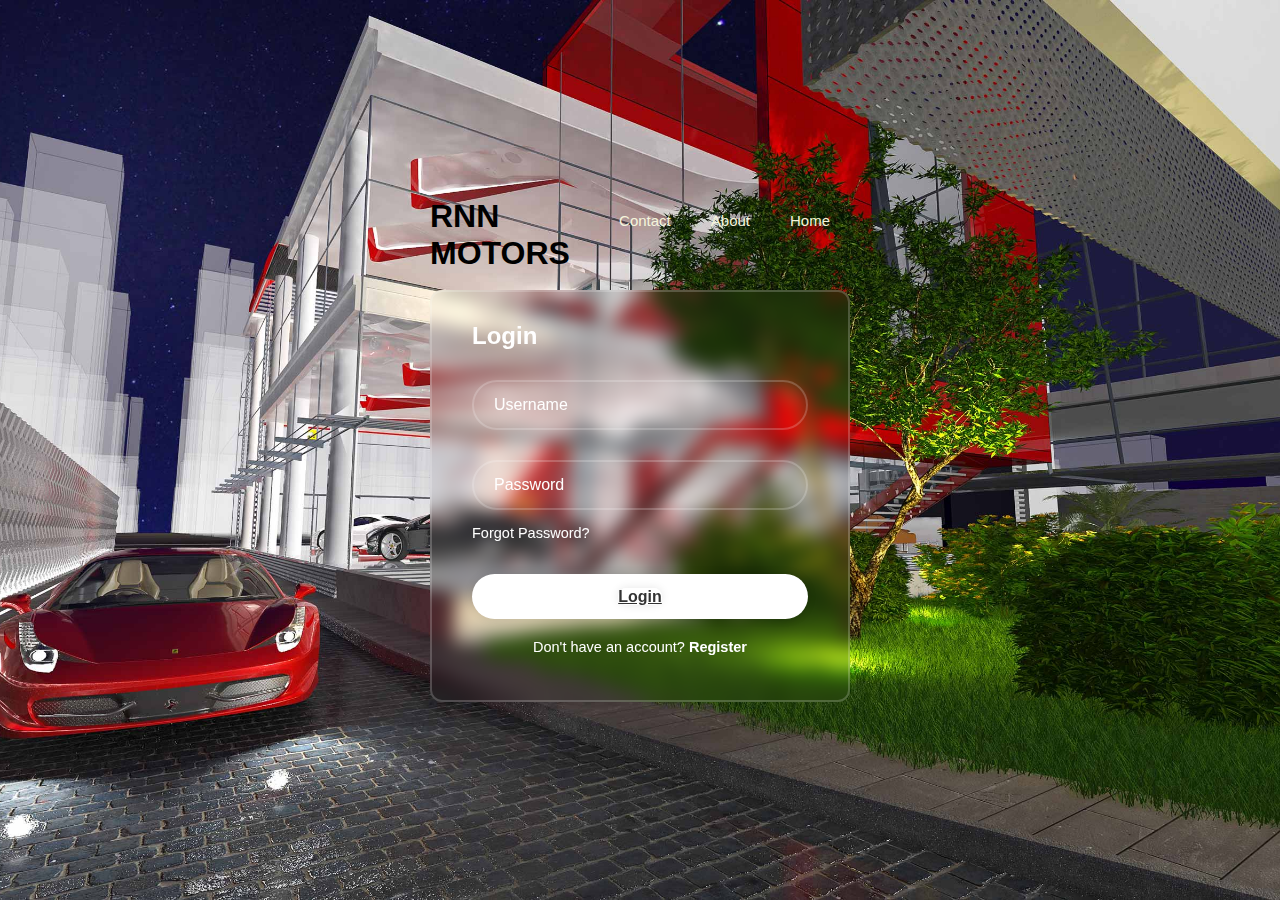
<file: index.html>
<!DOCTYPE html>
<html lang="en">
<head>
    <meta charset="UTF-8">
    <meta name="viewport" content="width=device-width, initial-scale=1.0">
    <title>Home page</title>
    <link rel="icon" type="image/x-icon" href="icons8-car-48.png">
    <link rel="stylesheet" type="text/css" href="style.css">
    <link href='https://unpkg.com/boxicons@2.1.4/css/boxicons.min.css' rel='stylesheet'>
        <div>
            <aside class="navbar">
                <a class='active' href='index.html'>Home</a>
                <a href='about.html'>About</a>
                <a href='contact.html'>Contact</a>
            </aside>
    </head>
    <body>
        <h1>RNN MOTORS</h1>
    <br>

   <div class="wrapper">
    <h2>Login</h2>
    <form action="">
    
<div class ="input-box">
    <input type="text" placeholder="Username" required>
    <box-icon type='solid' name='user'></box-icon>
</div>
<div class ="input-box">
    <input type="text" placeholder="Password" required>
    <box-icon type='solid' name='lock-alt'></box-icon>
</div>
<div class="remember-forgot">
<a href="#">Forgot Password?</a>
</div>
<br>
<button type="submit" class="btn"><a href="carspage.html" class="btn">Login</a></button>
<div>

</div>
<div class="register-link">
    <p>Don't have an account? <a href="#">Register</a></p>
</div>

 </form>
   </div>

</body>
</html>
</file>
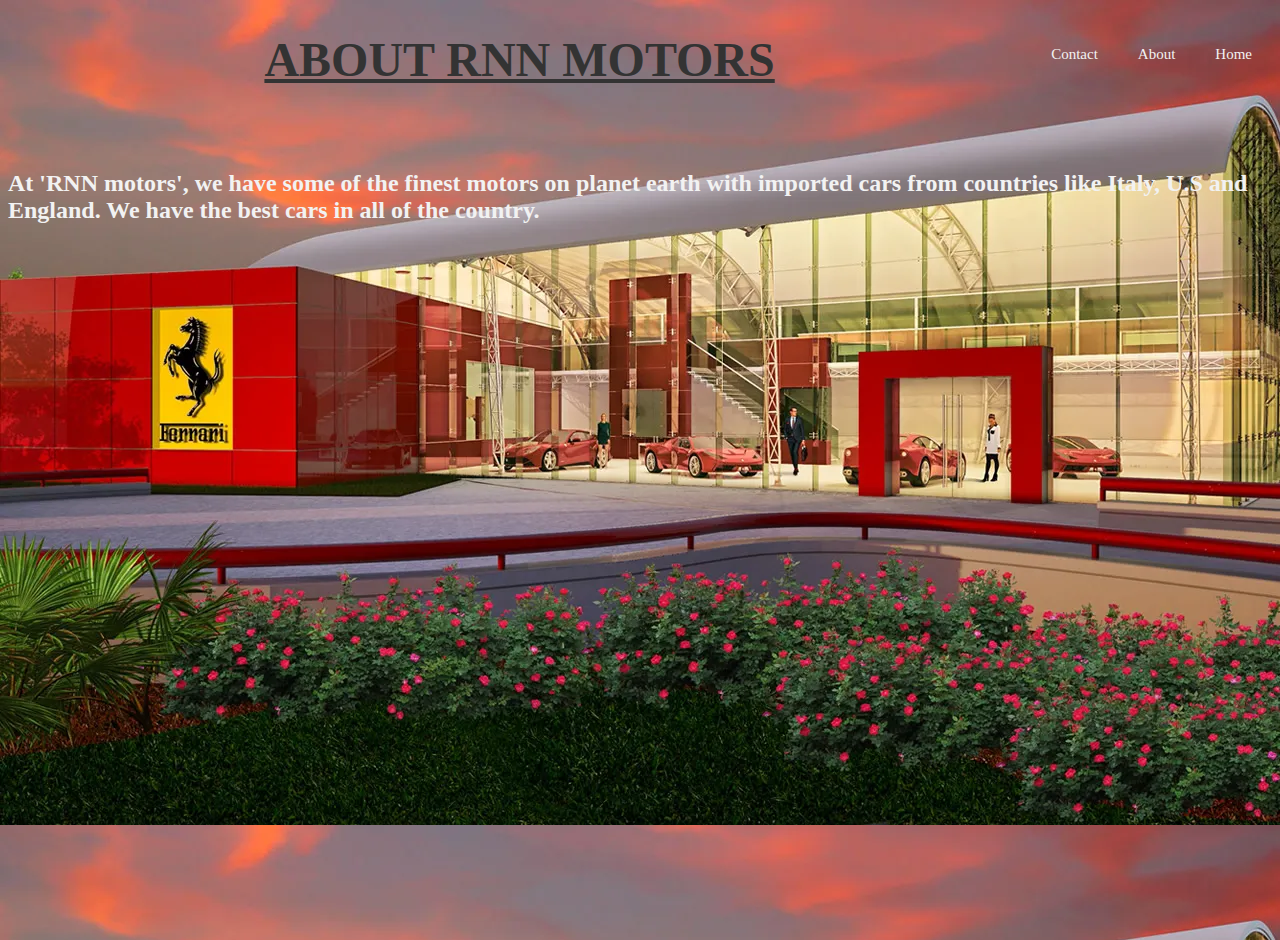
<file: about.html>
<!DOCTYPE html> 
<html lang="en">
     <head>
       <meta charset="UTF-8">
       <meta name="viewport" content="width=device-width, initial-scale=1.0">
       <title>Cars</title>
       <link rel="icon" type="image/x-icon" href="icons8-car-48.png">
       <link rel="stylesheet" type="text/css" href="about.css">
  </head>
  <body style="background-image: url(dealer2.jpg);">
    <aside class="navbar">
      <a class='active' href='index.html'>Home</a>
      <a href='about.html'>About</a>
      <a href='contact.html'>Contact</a>
      </aside>
      <h1> ABOUT RNN MOTORS</h1>

  </head>
  <body>
    <br>   
    <p>  <b> At 'RNN motors', we have some of the finest motors on planet earth
      with imported cars from countries like Italy, U.S and England. We have 
      the best cars in all of the country.
     </b></p> 
     
  </body>
  </html>
</file>
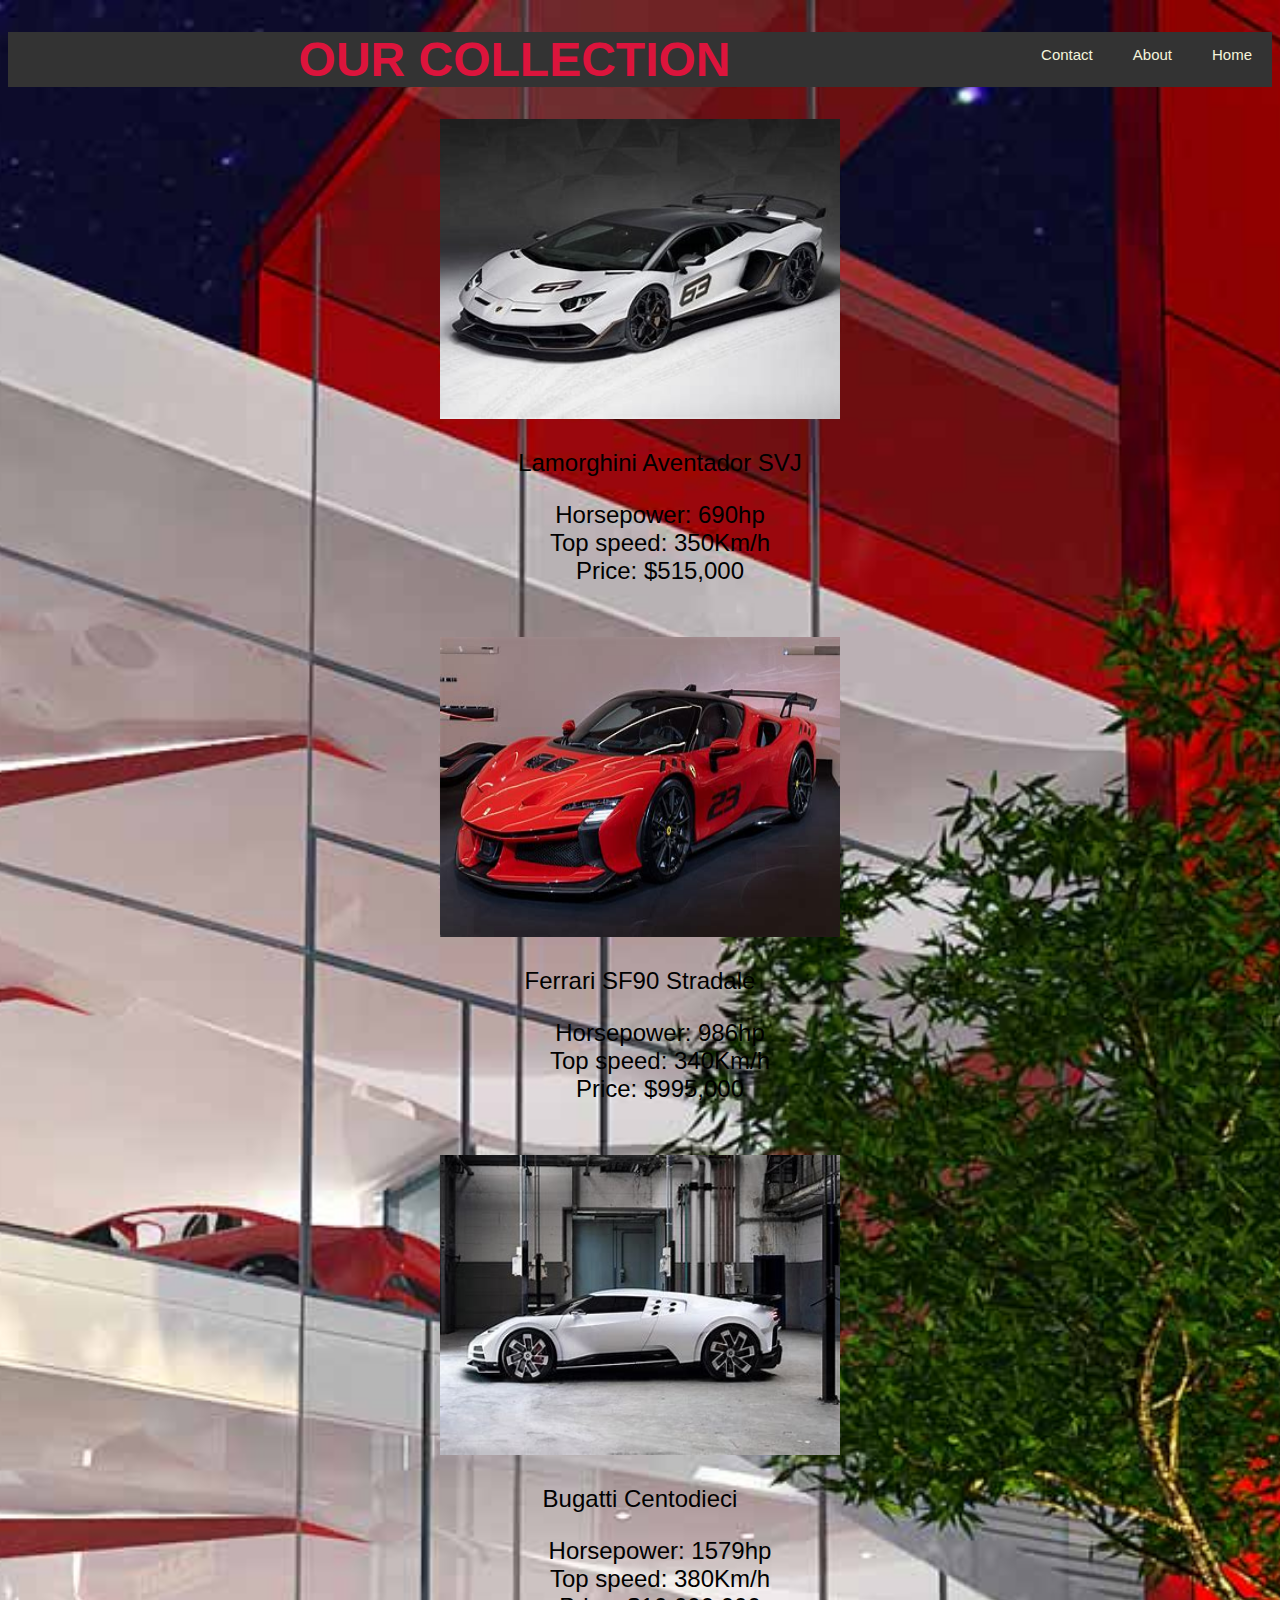
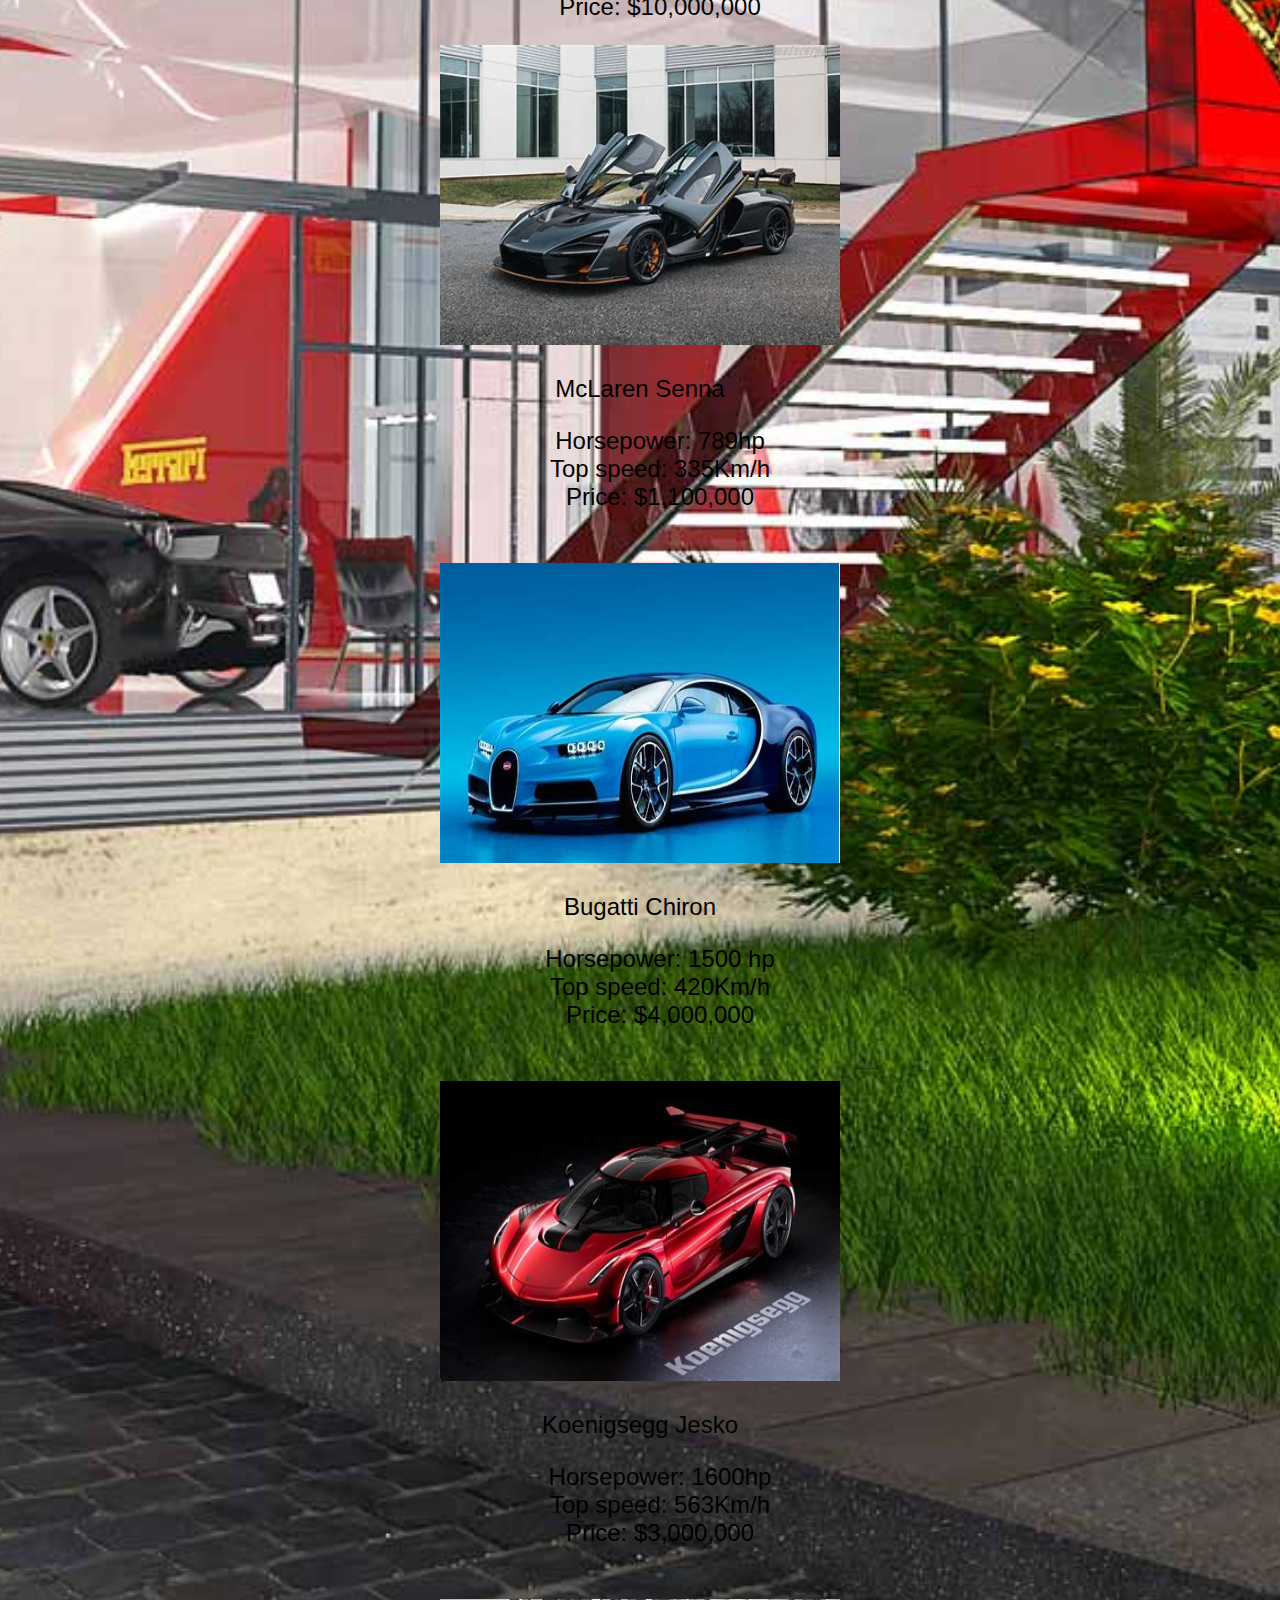
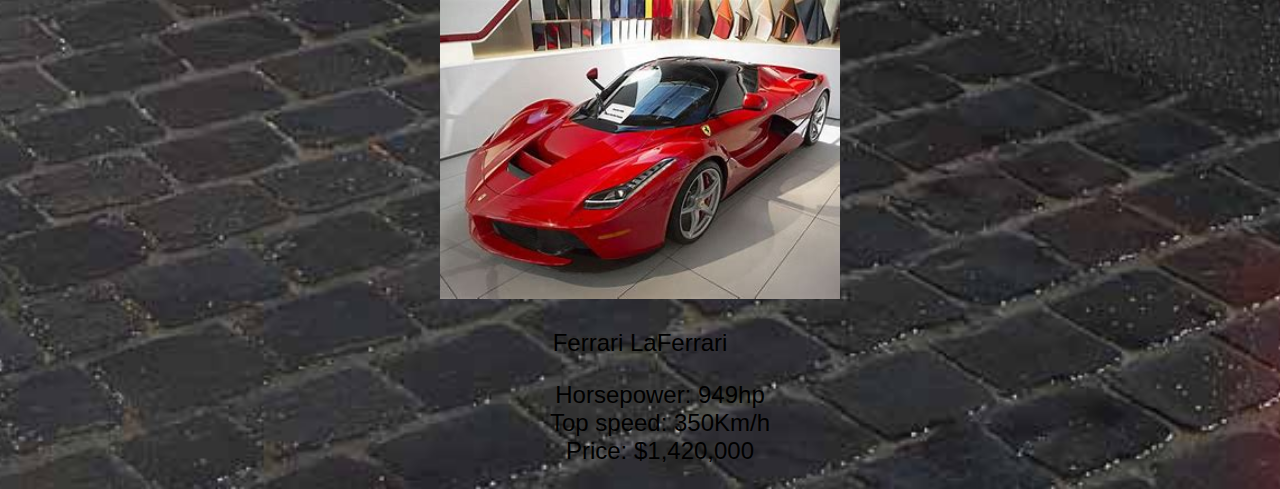
<file: carspage.html>
<!DOCTYPE html>
<html lang="en">
     <head>
       <meta charset="UTF-8">
       <meta name="viewport" content="width=device-width, initial-scale=1.0">
       <title>Cars page</title>
       <link rel="icon" type="image/x-icon" href="icons8-car-48.png">
       <link rel="stylesheet" type="text/css" href="carspage.css">

    <aside class="navbar">
        <a class='active' href='index.html'>Home</a>
        <a href='about.html'>About</a>
        <a href='contact.html'>Contact</a>
    </aside>
  </head>
  <body>

<h1> OUR COLLECTION</h1>
<img src="aventador.jpg" width="400" height="300"><ol> <p>Lamorghini  Aventador SVJ</p>
  Horsepower: 690hp
  <br>
  Top speed: 350Km/h
  <br>
  Price: $515,000
  </ol>
  <br> 

<img src="stradale.jpg" width="400" height="300"> <p>Ferrari SF90 Stradale</p>

<ol>
Horsepower: 986hp
<br>
Top speed: 340Km/h
<br>
Price: $995,000
</ol>

<br>

<img src="centodieci.jpg" width="400" height="300"> <p>Bugatti Centodieci</p>

<ol>
Horsepower: 1579hp
<br>
Top speed: 380Km/h
<br>
Price: $10,000,000
</ol>

<img src="senna.jpg" width="400" height="300"> <p>McLaren Senna</p>
<ol>
Horsepower: 789hp
<br>
Top speed: 335Km/h
<br>
Price: $1,100,000
</ol>
<br>
<img src="chiron.jpg" width="400" height="300"> <p>Bugatti Chiron</p>

<ol>
Horsepower: 1500 hp
<br>
Top speed: 420Km/h
<br>
Price: $4,000,000
</ol>

<br>

<img src="jesko.jpg" width="400" height="300"> <p>Koenigsegg Jesko</p>

<ol>
Horsepower: 1600hp
<br>
Top speed: 563Km/h
<br>
Price: $3,000,000
</ol>

<br>

<img src="ferrari laferrari.jpg" width="400" height="300"><p>Ferrari LaFerrari</p>

<ol>
Horsepower: 949hp
<br>
Top speed: 350Km/h
<br>
Price: $1,420,000
</ol>

  </body>
  </html>
</file>
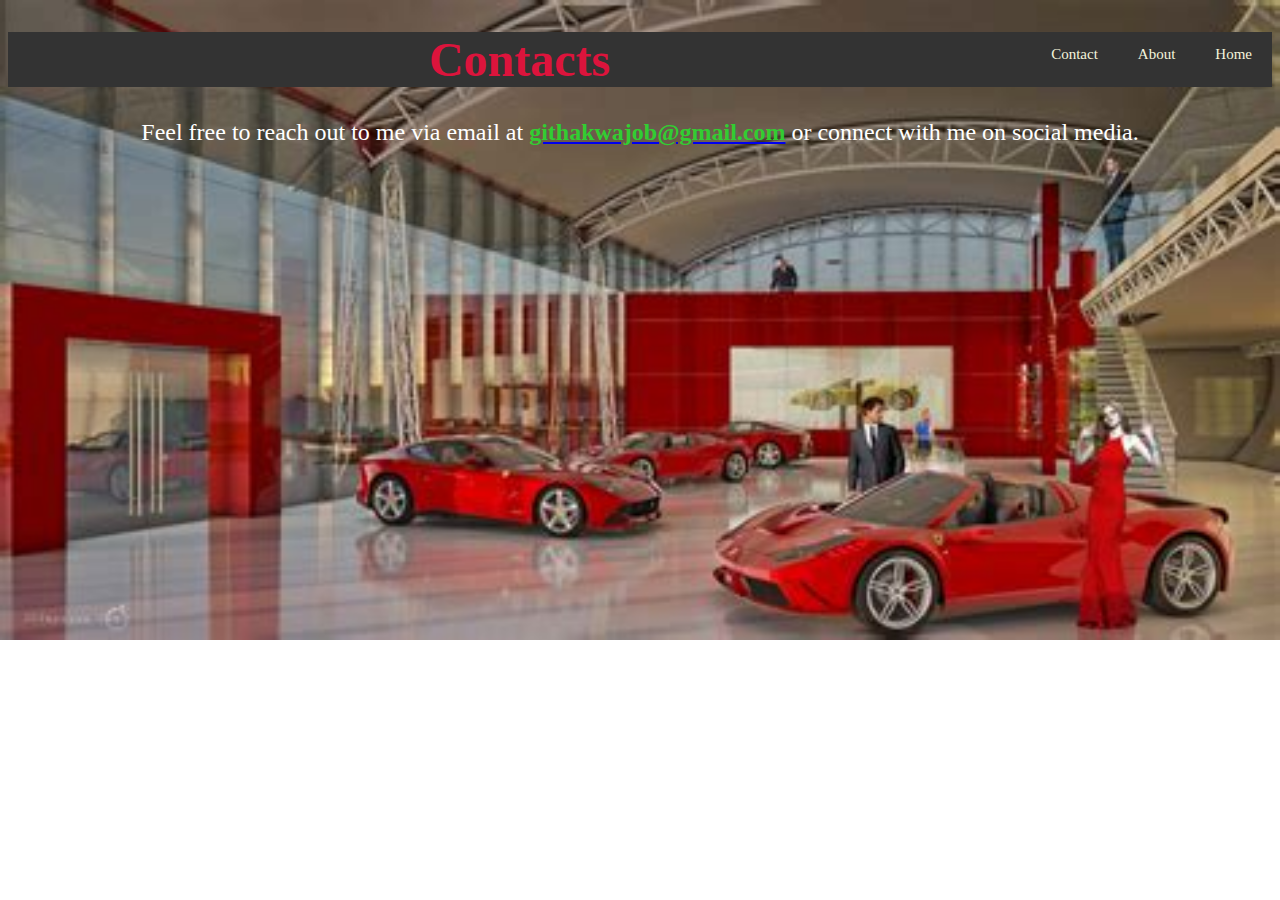
<file: contact.html>
<!DOCTYPE html>
<html>
<head>
	<title>Contact Me</title>
	<link rel="icon" type="image/x-icon" href="icons8-car-48.png">
	<link rel="stylesheet",type="text/css", href="contact.css">
	<aside class="navbar">
		<a class='active' href='index.html'>Home</a>
		<a href='about.html'>About</a>
		<a href='contact.html'>Contact</a>
	</aside>
	
</head>
	<h1>Contacts</h1>

	<body>
	<p>Feel free to reach out to me via email at <a href="https://workspace.google.com/intl/en-US/gmail/"><b>githakwajob@gmail.com</b></a> or connect with me on social media.</p>
</body>
</html>
</file>
<file: style.css>
*{
    margin: 0;
    padding: 0;
    box-sizing: border-box;
    font-family: "Poppins", sans-serif;
  }
  body{
    display: flex;
    justify-content: center;
    align-items: center;
    min-height: 100vh;
    background: url(dealer.jpg) no-repeat;
    background-size: cover;
    background-position: center;
  }
  .wrapper{
    width: 420px;
    background: transparent;
    border: 2px solid rgba(255, 255, 255, .2);
    backdrop-filter: blur(9px);
    color: #fff;
    border-radius: 12px;
    padding: 30px 40px;
  }
  .wrapper h1{
    font-size: 36px;
    text-align: center;
  }
  .wrapper .input-box{
    position: relative;
    width: 100%;
    height: 50px;
    
    margin: 30px 0;
  }
  .input-box input{
    width: 100%;
    height: 100%;
    background: transparent;
    border: none;
    outline: none;
    border: 2px solid rgba(255, 255, 255, .2);
    border-radius: 40px;
    font-size: 16px;
    color: #fff;
    padding: 20px 45px 20px 20px;
  }
  .input-box input::placeholder{
    color: #fff;
  }
  .input-box i{
    position: absolute;
    right: 20px;
    top: 30%;
    transform: translate(-50%);
    font-size: 20px;
  }
  .wrapper .remember-forgot{
    display: flex;
    justify-content: space-between;
    font-size: 14.5px;
    margin: -15px 0 15px;
  }
  .remember-forgot label input{
    accent-color: #fff;
    margin-right: 3px;
  }
  .remember-forgot a{
    color: #fff;
    text-decoration: none;
  }
  .remember-forgot a:hover{
    text-decoration: underline;
  }
  .wrapper .btn{
    width: 100%;
    height: 45px;
    background: #fff;
    border: none;
    outline: none;
    border-radius: 40px;
    box-shadow: 0 0 10px rgba(0, 0, 0, .1);
    cursor: pointer;
    font-size: 16px;
    color: #333;
    font-weight: 600;
  }
  .wrapper .register-link{
    font-size: 14.5px;
    text-align: center;
    margin: 20px 0 15px;
  }
  .register-link p a{
    color: #fff;
    text-decoration: none;
    font-weight: 600;
  }
  .register-link p a:hover{
    text-decoration: underline;
  }
  .navbar a {
    float:right;
    color: black;
    text-align: center;
    justify-content: space-between;
}
.navbar a:hover{
    color: #333;
    background-color: #f2f2f2;
    justify-content: space-between;
    cursor: pointer;
	}
	.navbar{
		background-color: beige;
		text-align: center;
		justify-content: space-between;
	}
	.navbar a {
		float:center;
		color: beige;
		padding: 14px 20px;
		text-decoration: none;
		font-size: 15px;
	}
</file>
<file: about.css>
body {
        font-size: x-large;
        min-height: 100vh;
        height: 100%;
        align-items: center;
        justify-content: center;
        color:#f2f2f2;
        display: blur;
}
.p {
    color:crimson;
    text-emphasis-color: black;
    background-color: #f2f2f2;
}
h1{
	background-color: #333;
	text-align: center;
	color: #333;
    background: transparent;
    text-decoration:underline;
}
.caution {
	text-align: center;
}
footer{
	text-align: center;
	background-color: #333;
	color: white;
	margin-bottom: 0;
}
.navbar a {
    float:right;
    color:#f2f2f2;
    text-align: right;
    justify-content: space-between;
    background: transparent;
}
.navbar a:hover{
    color: #333;
    background-color: #f2f2f2;
    justify-content: space-between;
    cursor: pointer;

}
.navbar a {
    background-color:#333;
    text-align: right;
	justify-content: space-between;
    padding: 14px 20px;
    text-decoration: none;
    font-size: 15px;
    background: transparent;
}
</file>
<file: carspage.css>
body {
	text-align: center;
	background-color: lightskyblue;
	font-size: x-large;
}
.img{
    text-align: left;
    justify-content: left;
    justify-items: left;
}
h1 {
	color: crimson;
	text-align: center;
	background-color: #333;
}
#sign-up {
	background-color: lightgreen;
	padding: 7px 8px;
	margin: 25px;
	border-radius: 20px;
	cursor: pointer;

}
.navbar a {
    float:right;
    color: black;
    text-align: center;
    justify-content: space-between;
}
.navbar a:hover{
    color: #333;
    background-color: #f2f2f2;
    justify-content: space-between;
    cursor: pointer;
}
.navbar{
    background-color: beige;
    text-align: center;
    justify-content: space-between;
}
.navbar a {
    float:center;
    color: beige;
    padding: 14px 20px;
    text-decoration: none;
    font-size: 15px;
}
body{background-image: url('dealer.jpg'); /* Replace with your dealership interior image URL */
    background-size: cover; /* Makes the background cover the entire screen */
    background-position: center center; /* Centers the image */
    background-repeat: no-repeat; /* Prevents the image from repeating */
    font-family: Arial, sans-serif;/* Optional: Set a default font */ 
  }
</file>
<file: contact.css>
body {
	font-size: x-large;
	color:white;
	text-align: center;
	background-image: url(dealer4.jpg);
	background-repeat: no-repeat;
	background-size: cover;
}
h1 {
	background-color: #333;
	color: crimson;
}
b {
	color: limegreen;
}
#p {
	text-align: center;
}
.navbar a {
    float:right;
    color: black;
    text-align: center;
    justify-content: space-between;
}
.navbar a:hover{
    color: #333;
    background-color: #f2f2f2;
    justify-content: space-between;
    cursor: pointer;
	}
	.navbar{
		background-color: beige;
		text-align: center;
		justify-content: space-between;
	}
	.navbar a {
		float:center;
		color: beige;
		padding: 14px 20px;
		text-decoration: none;
		font-size: 15px;
	}
</file>
